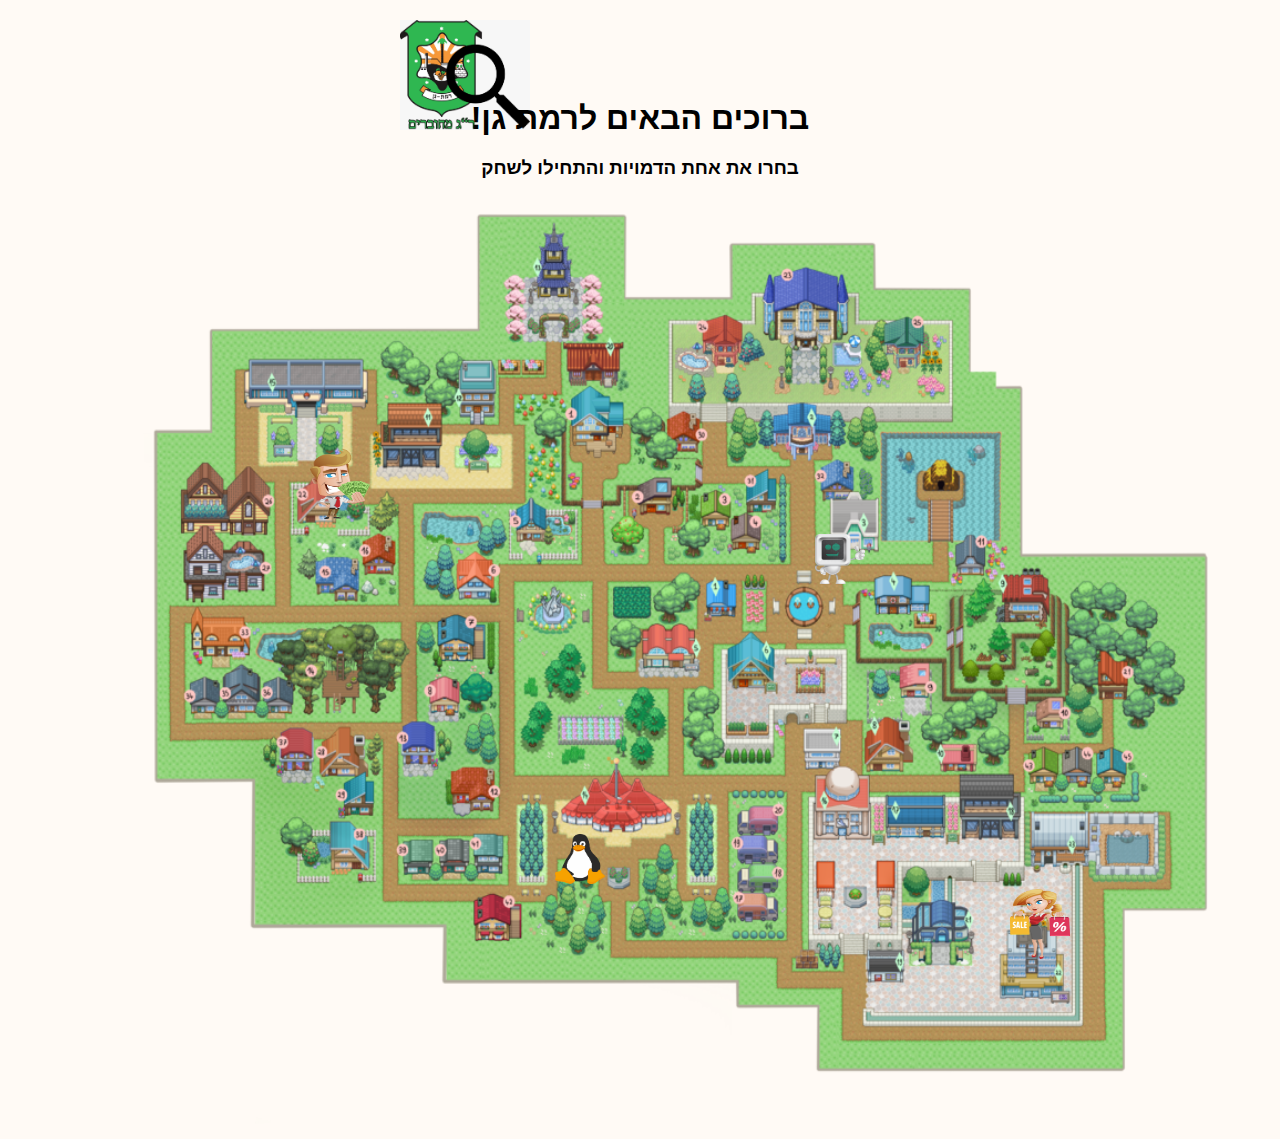
<file: home/index.html>
<html lang="en">
<head>
    <meta charset="UTF-8">
    <meta http-equiv="X-UA-Compatible" content="IE=edge">
    <meta name="viewport" content="width=device-width, initial-scale=1.0">
    <link rel="stylesheet" href="style.css">
    <title>האקתון</title>
</head>
<header>
    <a id="logo" href="/home/images/logo.jpeg">
    </a> 
<body>
    <div class="container">
        <h1 dir="rtl">ברוכים הבאים לרמת גן!</h1>
        <div></div>
        <h3 dir="rtl">  בחרו את אחת הדמויות והתחילו לשחק</h3>
        <img class="ramatGan" src= "./images/pngwing.com.png"/>
        <span class="fade"></span>
    </div>
    <span>
        <a class="pinguin" href="#">
            <img class="pinguin" src="images/penguin-g79e4ce1c7_640.png"/>
        </a>
    </span>

    <div>
        <a class="robot" href="#">
            <img class="robot" src="images/1-happy.png"/>
        </a>
    </div>
    <div>
        <a class="money" href="#">
            <img class="money" src="images/6-holding-money.png"/>
        </a>
    </div>

    <div>
        <a class="shoping" href="#">
            <img class="shoping" src="images/1-holding-shopping-bags.png"/>
        </a>
    </div>

</body>
</html>
</file>
<file: home/style.css>
*{
    margin:0px;
    padding: 0px;
}

header,main,footer,nav,aside,section,div {
    display: block;
}

body{
    font-family: 'Franklin Gothic Medium', 'Arial Narrow', Arial, sans-serif;
    text-align: center;
    box-sizing:  border-box;
    background-color: #fffaf5;

}

.container{
    width: 1000px;
    margin: auto;
}

.header{
    margin-right: 350px;
}

#logo{
    background: url("./images/logo.jpeg") no-repeat;
    display: block;
    background-repeat: no-repeat;
    background-size: contain;
    font-size: 18px;
    width:100px;
    height: 100px;
    padding-left:80px;
    top: 48px;
    color: rgb(14, 12, 12);
    text-decoration: none;
    text-align: center;
    margin-left: 400px; 
    padding-top: 10px;  
    margin-top: 20px;
}

img.ramatGan{
    margin-bottom: 10px;
    margin-top: 0px;
    width: 1100px;
}

h1{
    margin-top: -30px;
}

h3{
    margin-top: 20px;
}

.pinguin{
    width: 50px;
    height:50px;
    margin-top:-305px;
    margin-right: 60px;
}

a:hover img{
    width: 100px;
    height: 100px;
}

.robot{
    width: 50px;
    height:50px;
    margin-top:-605px;
    margin-left:200px;
}

.money{
    width: 60px;
    height:70px;
    margin-top:-690px;
    margin-right:300px;
}

.shoping{
    width: 60px;
    height:70px;
    margin-top:-250px;
    margin-left:400px;    
}
.ramatGan{
    width:950px;
    height:950px;
}
</file>
